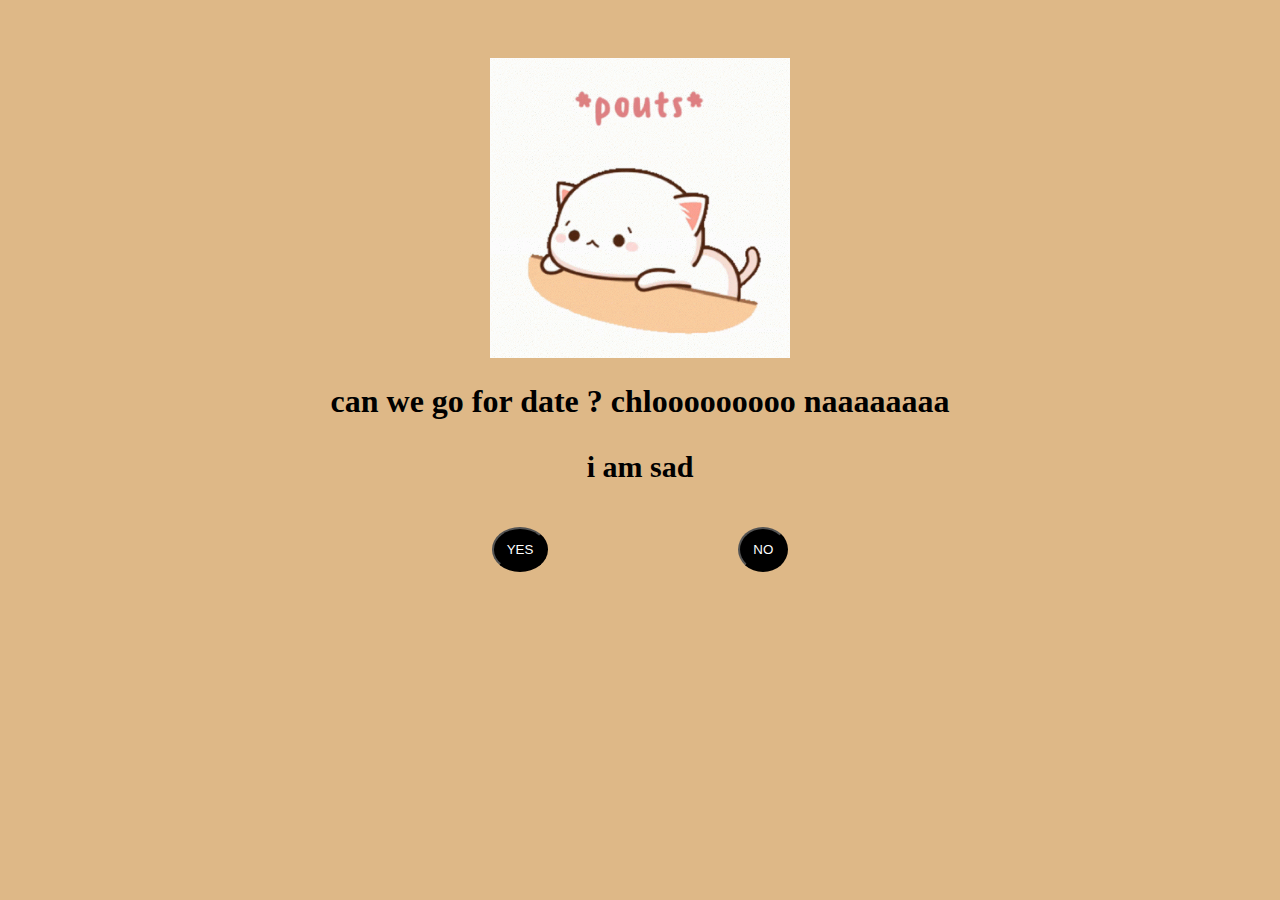
<file: index.html>
<!DOCTYPE html>
<html lang="en">
<head>
    <meta charset="UTF-8">
    <meta name="viewport" content="width=device-width, initial-scale=1.0">
    <title>for him</title>
    <link rel="stylesheet" href="style.css">
</head>
<body>
    <div >
        <div id="gif">
          <img src="tenor.gif" alt="">
        </div>
        <h1 >can we go for date ? chlooooooooo naaaaaaaa</h1>
        <h3>i am sad</h3>
        <div id="btn">
        <a href="Yes.html"><button >YES</button></a>
        <a href="first.html" ><button >NO</button></a>
        </div>
      </div>
</body>
</html>
</file>
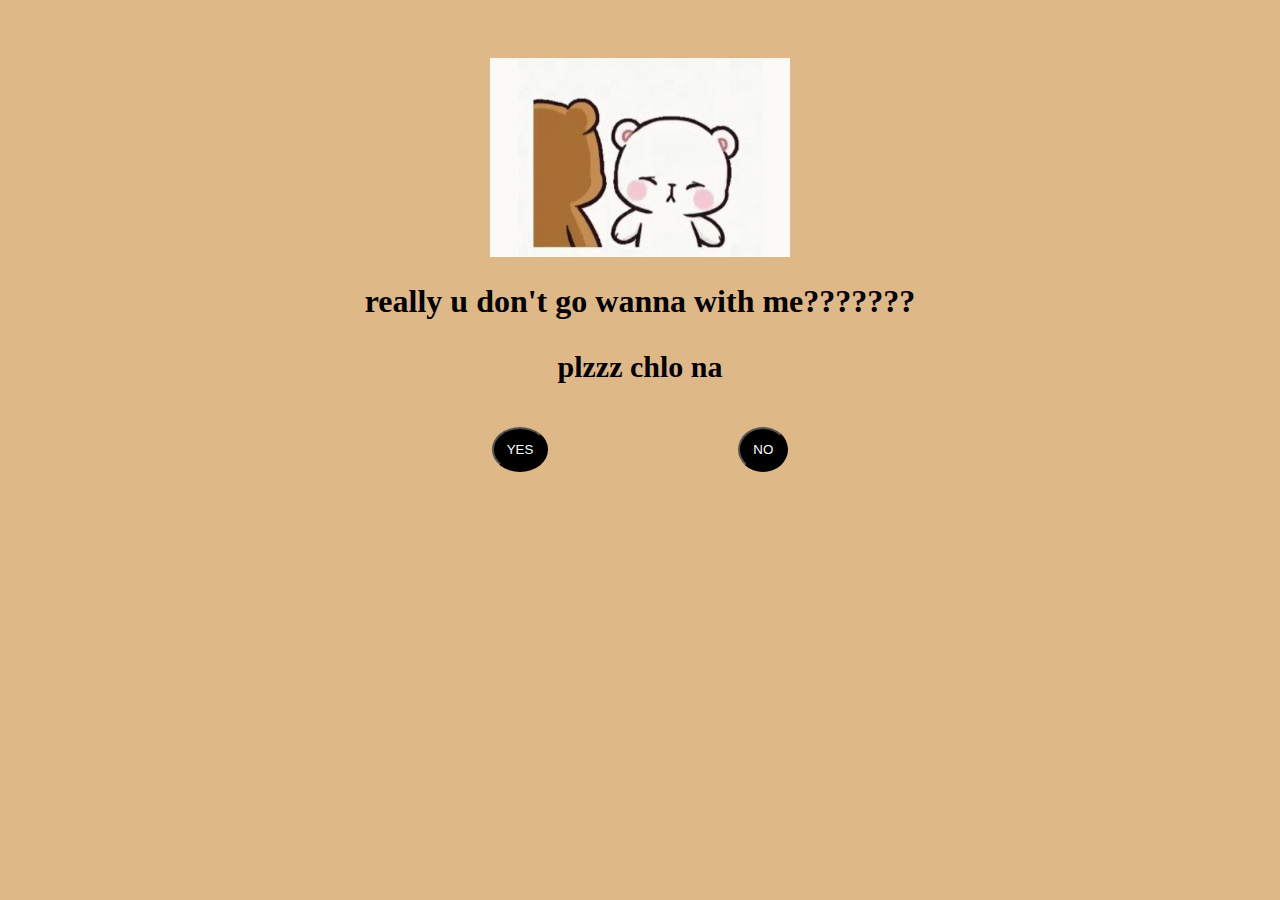
<file: first.html>
<!DOCTYPE html>
<html lang="en">
<head>
    <meta charset="UTF-8">
    <meta name="viewport" content="width=device-width, initial-scale=1.0">
    <title>for him</title>
    <link rel="stylesheet" href="style.css">
</head>
<body>
    <div >
        <div id="gif"> 
          <img src="tenor1.gif" alt="">
        </div>
        <h1 >really u don't go wanna with me???????</h1>
        <h3> plzzz chlo na </h3>
        <div id="btn">
        <a href="Yes.html"><button >YES</button></a>
        <a href="second.html" ><button >NO</button></a>
        </div>
      </div>
</body>
</html>
</file>
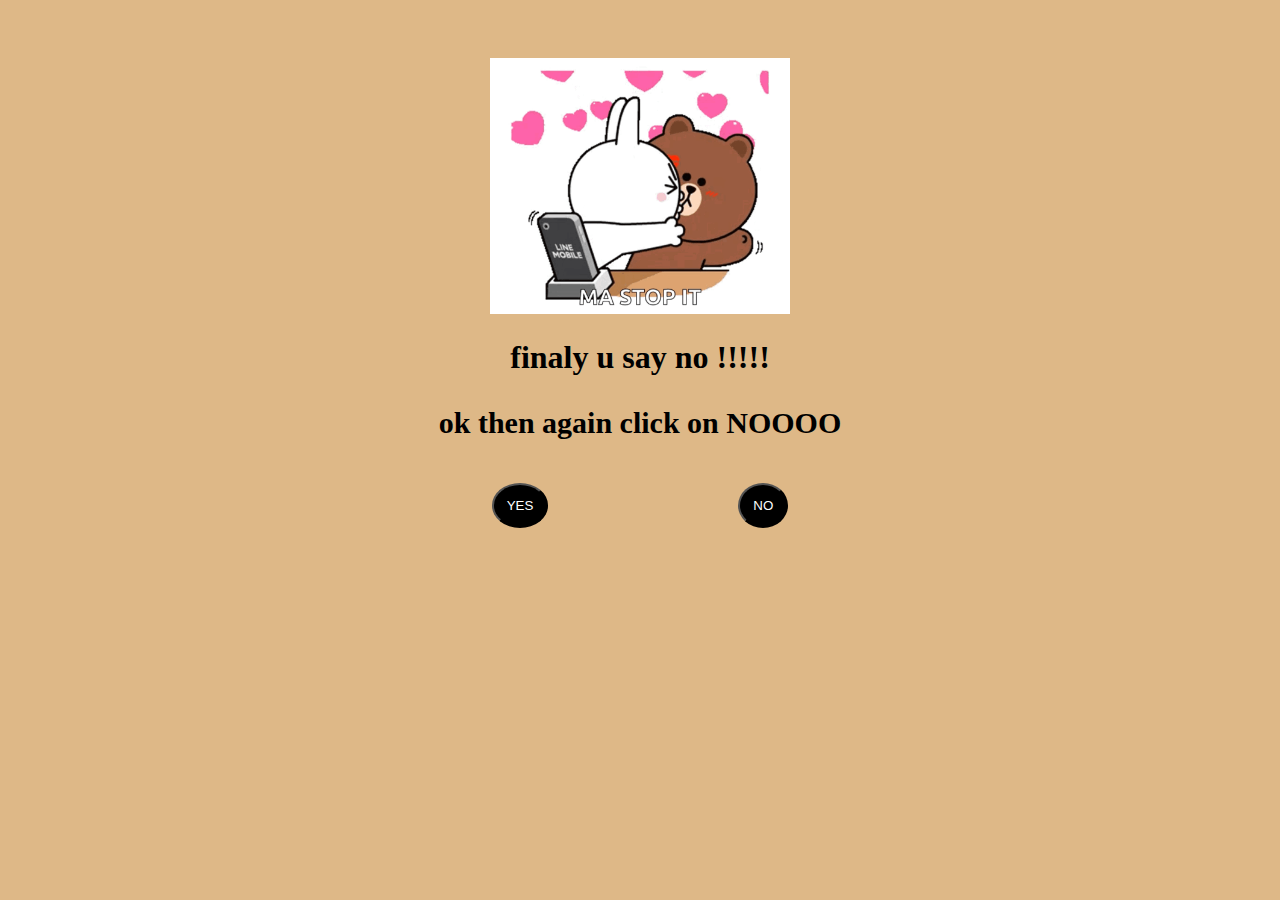
<file: fourth.html>
<!DOCTYPE html>
<html lang="en">
<head>
    <meta charset="UTF-8">
    <meta name="viewport" content="width=device-width, initial-scale=1.0">
    <title>for him</title>
    <link rel="stylesheet" href="style.css">
</head>
<body>
    <div >
        <div id="gif">
          <img src="love.gif" alt="">
        </div>
        <h1 >finaly u say no !!!!!</h1>
        <h3> ok then again click on NOOOO </h3>
        <div id="btn">
        <a href="Yes.html"><button >YES</button></a>
        <a href="" ><button id="move-random">NO</button></a>
        </div>
      </div>
      <script src="script.js"></script>
</body>
</html>
</file>
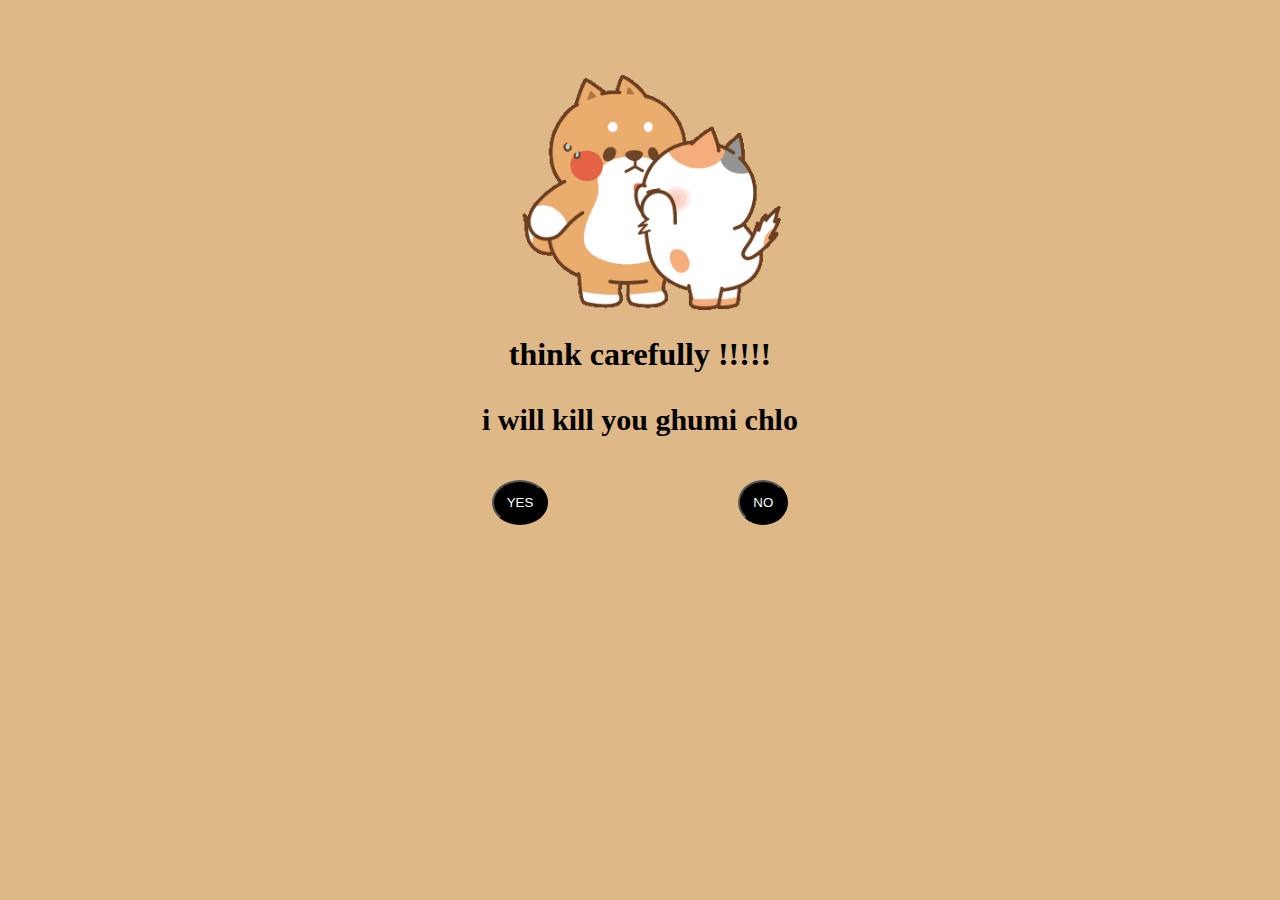
<file: second.html>
<!DOCTYPE html>
<html lang="en">
<head>
    <meta charset="UTF-8">
    <meta name="viewport" content="width=device-width, initial-scale=1.0">
    <title>for him</title>
    <link rel="stylesheet" href="style.css">
</head>
<body>
    <div >
        <div id="gif">
          <img src="hate1.gif" alt="">
        </div>
        <h1 >think carefully !!!!!</h1>
        <h3>i will kill you ghumi chlo </h3>
        <div id="btn">
        <a href="Yes.html"><button >YES</button></a>
        <a href="third.html" ><button >NO</button></a>
        </div>
      </div>
</body>
</html>
</file>
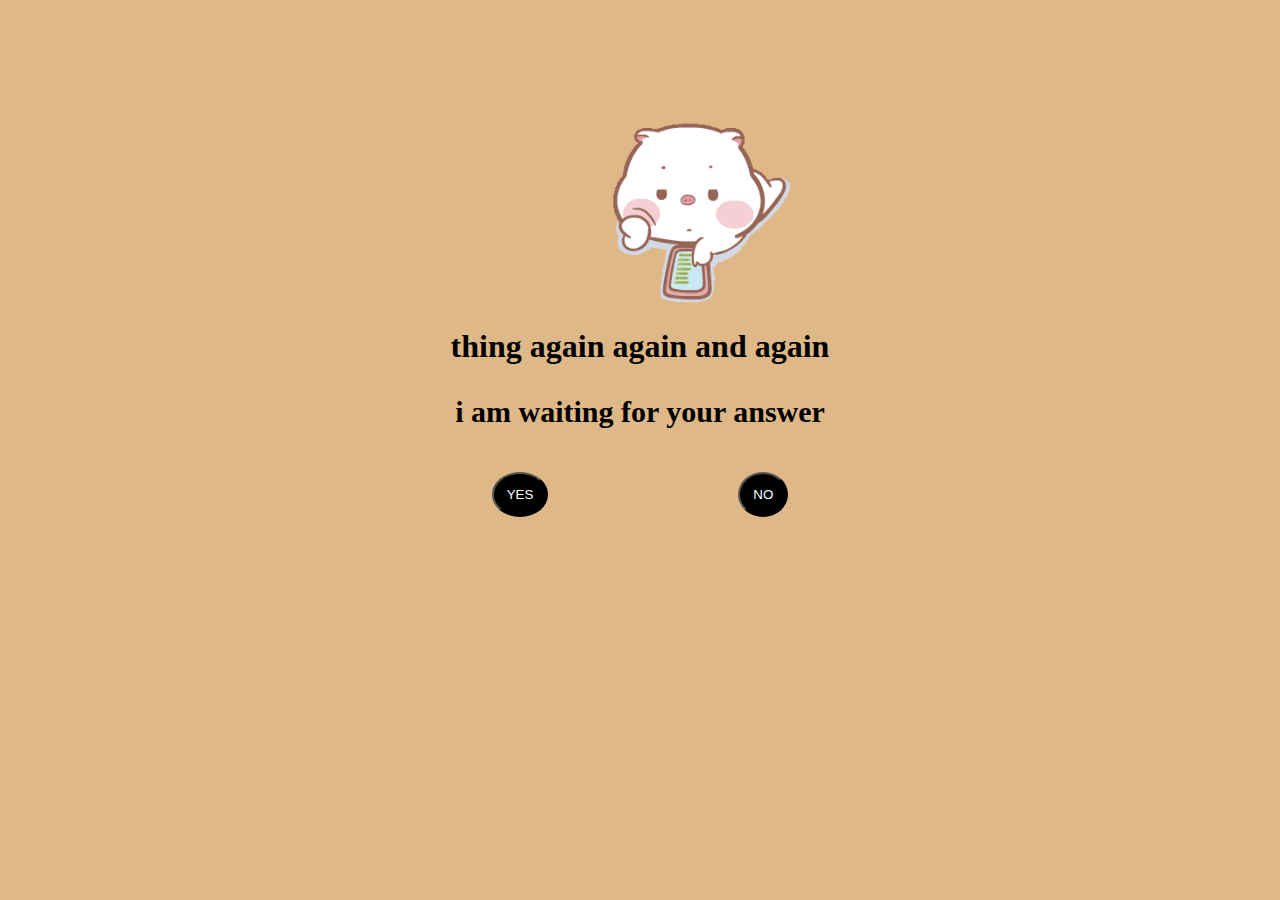
<file: third.html>
<!DOCTYPE html>
<html lang="en">
<head>
    <meta charset="UTF-8">
    <meta name="viewport" content="width=device-width, initial-scale=1.0">
    <title>for him</title>
    <link rel="stylesheet" href="style.css">
</head>
<body>
    <div >
        <div id="gif">
          <img src="wait.gif" alt="">
        </div>
        <h1 >thing again again and again </h1>
        <h3> i am waiting for your answer </h3>
        <div id="btn">
        <a href="Yes.html"><button >YES</button></a>
        <a href="fourth.html" ><button >NO</button></a>
        </div>
      </div>
</body>
</html>
</file>
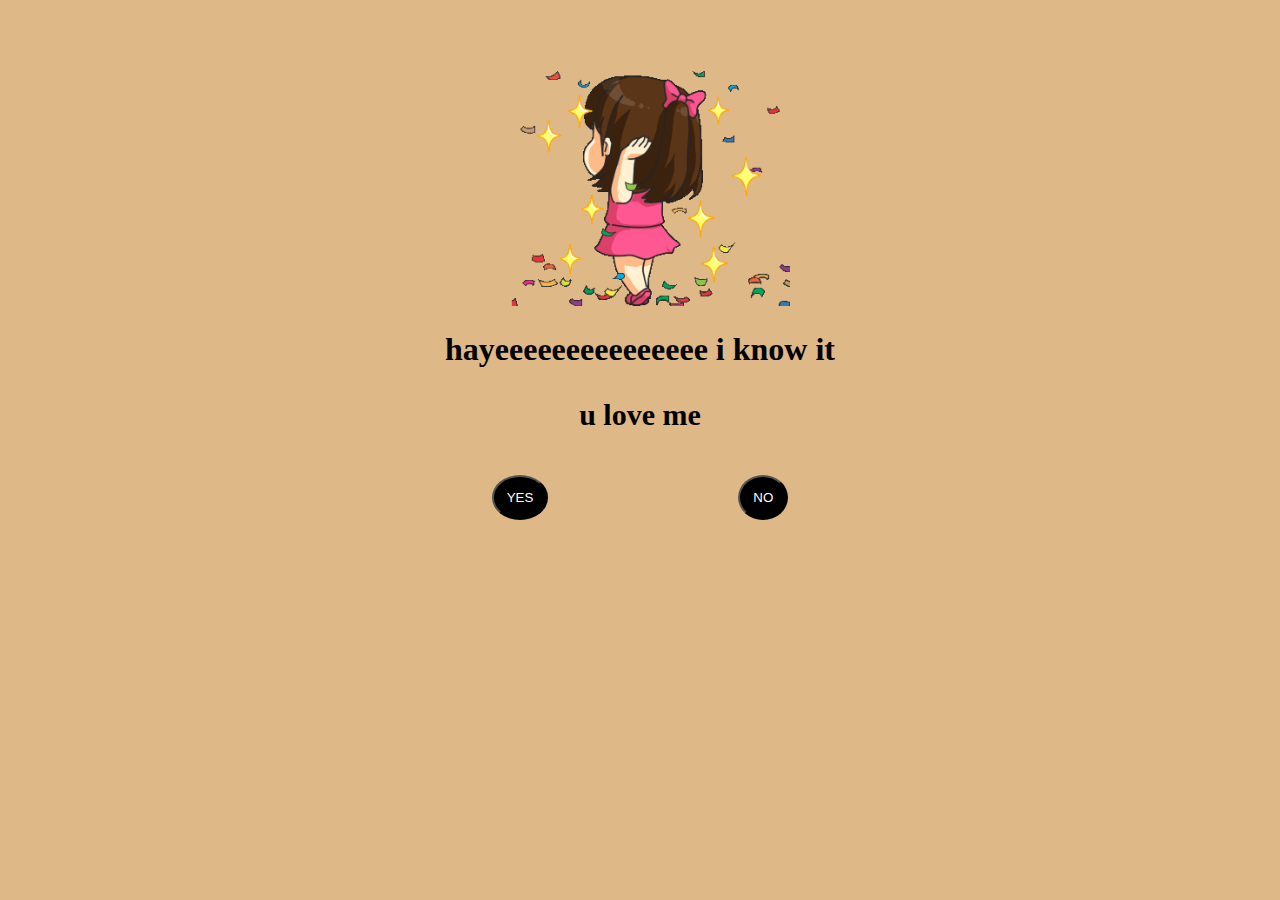
<file: Yes.html>
<!DOCTYPE html>
<html lang="en">
<head>
    <meta charset="UTF-8">
    <meta name="viewport" content="width=device-width, initial-scale=1.0">
    <title>for him</title>
    <link rel="stylesheet" href="style.css">
</head>
<body>
    <div >
        <div id="gif">
          <img src="happy.gif" alt="">
        </div>
        <h1 >hayeeeeeeeeeeeeeee i know it</h1>
        <h3> u love me</h3> 
        <div id="btn">
        <a href="Yes.html"><button >YES</button></a>
        <a href="third.html" ><button >NO</button></a>
        </div>
      </div>
</body>
</html>
</file>
<file: style.css>
body {
justify-content: center;
align-items: center;
background-color: burlywood


}
#gif{
    text-align: center;


}
img{
    margin-top: 50px;
    max-width: 300px;
}
h1{
    text-align: center;
    text-shadow: coral;
}
h3{
    text-align: center;
    text-shadow: coral;
    font-size: 30px;
}
#btn{
    text-align: center;
    margin: 5px;
    cursor: pointer;
    
}
a{
    margin: 80px;
    cursor: pointer;
}
button{
    background-color: black;
    color: white;
    border-radius: 50%;
    margin: 13px;
    padding: 13px;
    cursor: pointer;
}
</file>
